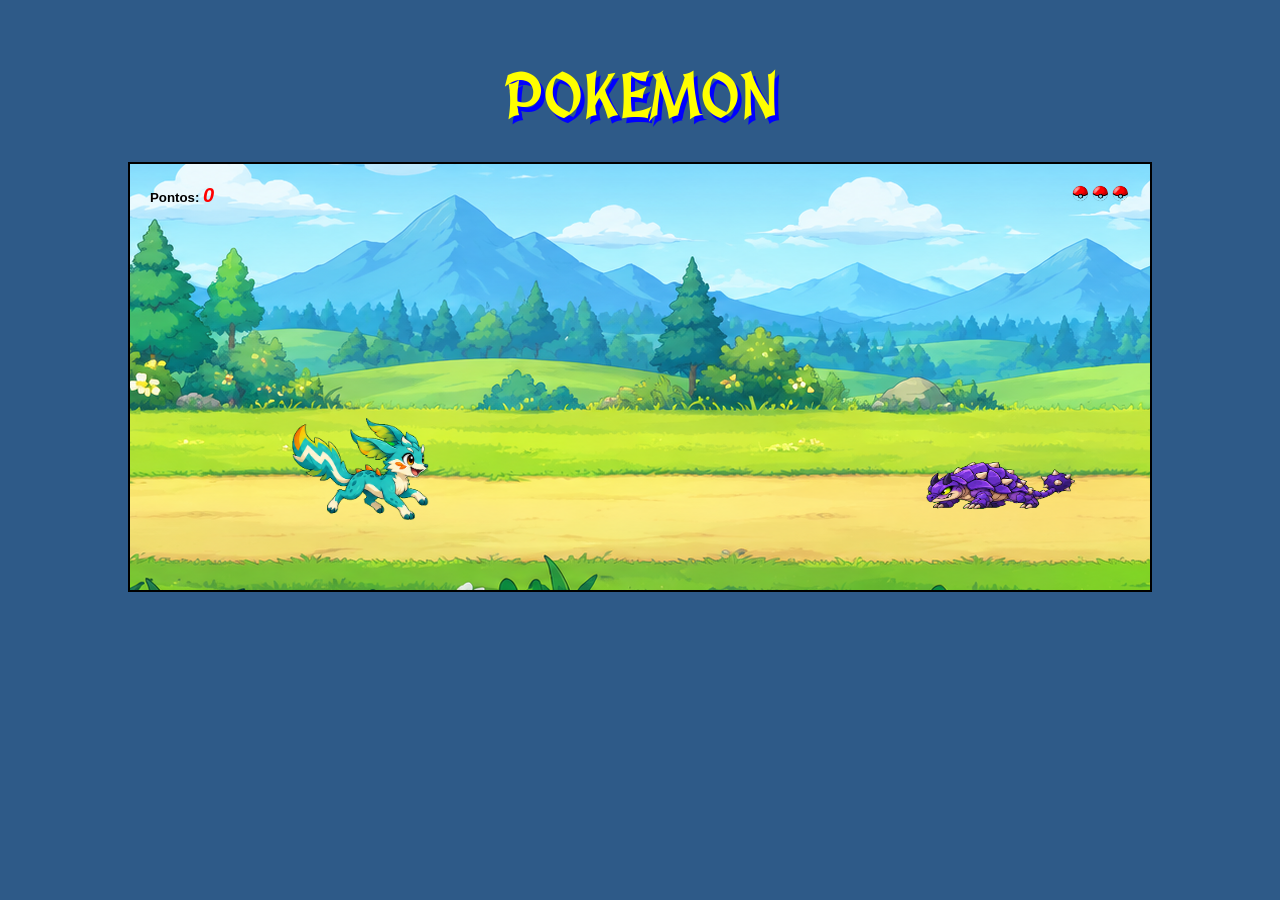
<file: pokemon/index.html>
<!DOCTYPE html>
<html lang="en">
<head>
    <meta charset="UTF-8">
    <meta name="viewport" content="width=device-width, initial-scale=1.0">
    <title>Pokemon</title>
    <link rel="stylesheet" href="assets/css/estilo.css">
</head>
<body>
    <h1>POKEMON</h1>

    <div class="cenario">
        <div class="textos">
            <h5 id="pontos">Pontos: <span id="valor_pontos">0</span></h5>
            <h5 id="valor_vidas"></h5>

            <div class="vidas">
                <img src="assets/img/pokebola.png" alt="" id="img1">
                <img src="assets/img/pokebola.png" alt="" id="img2">
                <img src="assets/img/pokebola.png" alt="" id="img3">
            </div>
        </div>
       

        <div id="jogador"></div>
        <div id="vilao"></div>

    </div>

    <audio id="meuSom" >
        <source src="assets/musicafundo.mp3" type="audio/mpeg">
    </audio>
    <audio id="somDano" >
        <source src="assets/freesound_community-fast-collision-reverb-14611 (1).mp3" type="audio/mpeg">
    </audio>

    <script src="assets/js/jogo.js" defer></script>
    

</body>
</html>
</file>
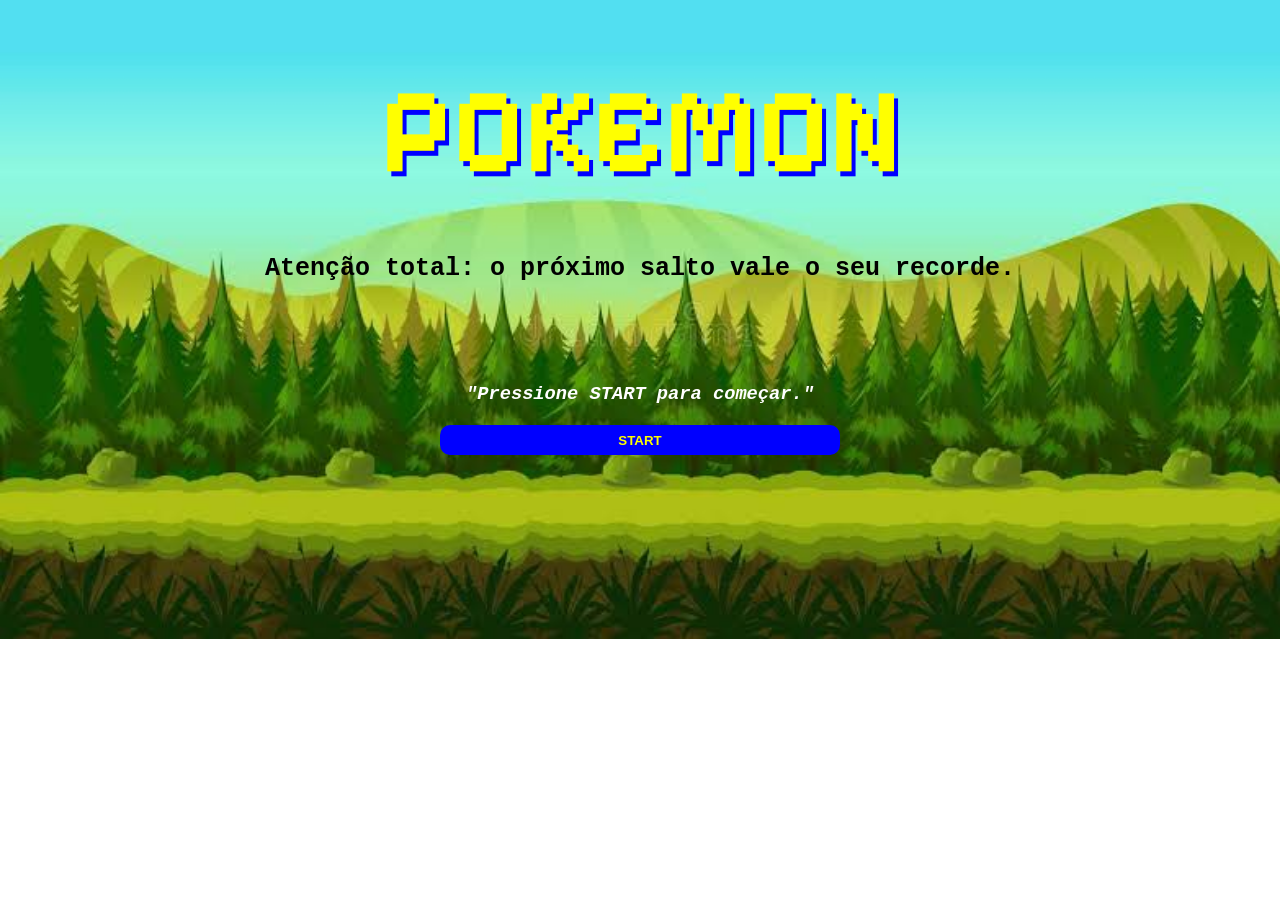
<file: pokemon/inicio.html>
<!DOCTYPE html>
<html lang="en">
<head>
    <meta charset="UTF-8">
    <meta name="viewport" content="width=device-width, initial-scale=1.0">
    <title>Pokemon</title>
    <link rel="stylesheet" href="assets/css/inicio.css">
</head>
<body>
   
    <div class="container">
        <h1>POKEMON</h1>
        <h2>Atenção total: o próximo salto vale o seu recorde.</h2>
        <h3>"Pressione START para começar."</h3>
        <a href="index.html"><button type="submit">START</button>
            
        
    </div>
    
    <script src="assets/js/jogo.js" defer></script>
</a>    
</body>
</html>
</file>
<file: pokemon/assets/css/estilo.css>
@import url('https://fonts.googleapis.com/css2?family=MedievalSharp&display=swap');


*{
    margin: 0;
    padding: 0;
    border: 0;
    text-decoration: none;
    box-sizing: border-box;
    font-family: Arial, Helvetica, sans-serif;
}
body{
    background-color: #2E5A88;
}
h1{
    color: yellow;
    text-align: center;
    text-shadow: 4px 5px blue;
    font-size: 50px;
    margin-top: 60px;
    margin-bottom: 30px;
    font-family: "MedievalSharp", cursive;
    font-size: 60px;
}
.cenario{
    width: 80%;
    height: 430px;
    border: 2px solid black;
    margin: 0 auto;
    background-image: url(../img/cenario.png);
    background-position-y: -270px;
    position: relative;

    overflow: hidden;

}
.textos{
    display: flex;
    justify-content: space-between;
    margin: 20px;
    
}
.vidas{
    width: 20px;
    height: 20px;
    display: flex;
    flex-direction: row;
    margin-right: 40px;
    
}
span{
    color: red;
    font-size: 20px;
    font-style: italic;
}
#jogador{
    width: 153px;
    height: 102px;
    position: absolute;
    bottom: 70px;
    left: 150px;

    background-image: url(../img/jogador.png);
    background-size: 400% 400%;

    background-position-x: 0px;
    background-position-y: -64px;
   
    animation: moveJogador 0.4s infinite;
    animation-timing-function: step-end;
    animation-delay: 0s;
   
}
#vilao{
    width: 153px;
    height: 70px;
    position: absolute;
    bottom: 70px;
    right: -153px;

    background-image: url(../img/vilao.png);
    background-size: 400% 400%;

    background-position-y: -54px;
    background-position-x: -8px;

    animation: moveVilao 0.4s infinite;
    animation-timing-function: step-end;
    animation-delay: 0s;

}
@keyframes moveVilao {
    0%{
        background-position-x: -8px;
    }
    25%{
        background-position-x: -159px;
    }
    50%{
        
        background-position-x: -305px;
    }
    100%{
        
        background-position-x: -453px;
    }

}

@keyframes moveJogador {
    0%{
        background-position-x: 0px;
    }
    25%{
        background-position-x: -151px;
    }
    50%{
        
        background-position-x: -305px;
    }
    100%{
        
        background-position-x: -453px;
    }
}
</file>
<file: pokemon/assets/css/inicio.css>
@import url('https://fonts.googleapis.com/css2?family=Pixelify+Sans&display=swap');


*{
    margin: 0;
    padding: 0;
    border: 0;
    text-decoration: none;
    box-sizing: border-box;
}
body{
    text-align: center;
    background-image: url(../img/cenario-inicial.jpg);
    background-repeat: no-repeat;
    background-size: 100%;
}
h1{
    color: yellow;
    text-shadow: 4px 5px blue;
    font-size: 50px;
    margin-top: 60px;
    margin-bottom: 50px;
      font-family: "Pixelify Sans", sans-serif;
    font-size: 120px;
    
}
h2{
    font-family: 'Courier New', Courier, monospace;
    margin: 10px;
    font-size: 25px;
}
h3{
    font-family: 'Courier New', Courier, monospace;
    font-style: italic;
    margin-top: 100px;
    color: white;
    font-weight: 40px;
    
}
button{
    width: 400px;
    height: 30px;
    border-radius: 10px;
    margin-top: 20px;
    color: yellow;
    font-weight: bold;
    /* text-shadow: 1px 1px 2px blue; */
    background-color: blue;
}
</file>
